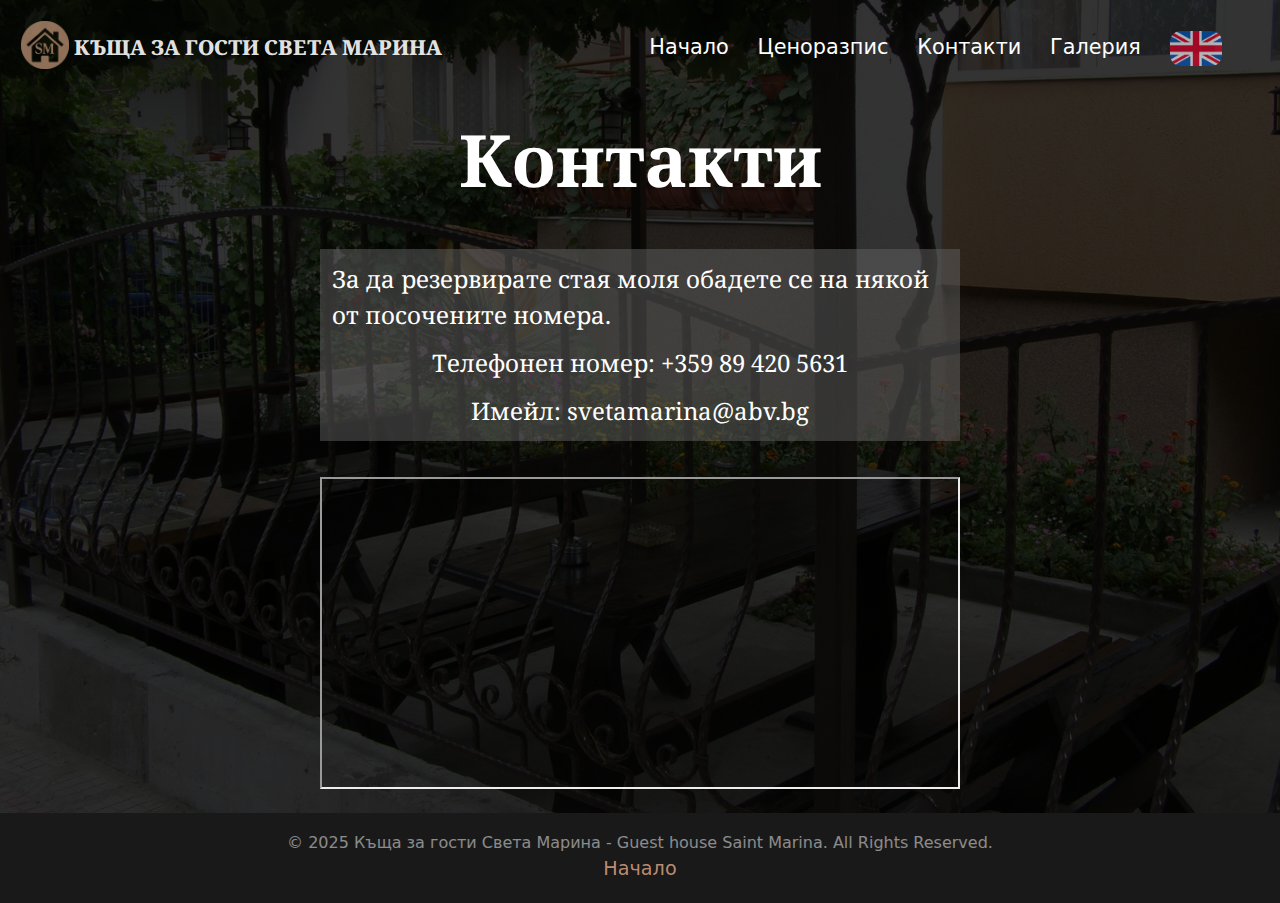
<file: contacts.html>
<!DOCTYPE html>
<html lang="en">

<head>
    <meta charset="UTF-8">
    <meta name="viewport" content="width=device-width, initial-scale=1.0">
    <title>Къща за гости Света Марина</title>
    <link rel="stylesheet" href="styles/styles.css">
    <link rel="stylesheet" href="styles/prices-styles.css">
    <link rel="stylesheet" href="styles/contacts-styles.css">
    <link rel="stylesheet" href="styles/responsive.css">
    <link rel="stylesheet" href="styles/responsive-contacts&prices.css">
</head>

<body>
    <header>
        <img src="./images/icons/home.png">
        <div class="first-div-home">
            <a class="main-header" href="index.html">
                <p>КЪЩА ЗА ГОСТИ СВЕТА МАРИНА</p>
            </a>

            <a href="contacts_en.html" class="phone-language">
                <img src="images/icons/flag_uk.png" class="flag_icon">
            </a>

            <button id="menu-wrapper">
                <img src="images/icons/menu.png" class="phone-menu">
            </button>

            <nav class="widescreen-nav">
                <ul class="">
                    <li><a href="index.html">
                            <p>Начало</p>
                        </a></li>
                    <li><a href="prices.html">
                            <p>Ценоразпис</p>
                        </a></li>
                    <li><a href="contacts.html">
                            <p>Контакти</p>
                        </a></li>
                    <li><a href="gallery.html">
                            <p>Галерия</p>
                        </a></li>
                    <li><a href="contacts_en.html">
                            <img src="images/icons/flag_uk.png" class="flag_icon">
                        </a></li>
                </ul>
            </nav>
        </div>


        <div class="phone-nav hidden" id="phone-nav">
            <nav>
                <ul class="">
                    <li><a href="index.html">
                            <p>Начало</p>
                        </a></li>
                    <li><a href="prices.html">
                            <p>Ценоразпис</p>
                        </a></li>
                    <li><a href="contacts.html">
                            <p>Контакти</p>
                        </a></li>
                    <li><a href="gallery.html">
                            <p>Галерия</p>
                        </a></li>
                </ul>
            </nav>
        </div>

        <div class="contacts-div">
            <h1>Контакти</h1>

            <div class="contacts-data">
                <p>За да резервирате стая моля обадете се на някой от посочените номера.</p>
                <p>Телефонен номер: +359 89 420 5631</p>
                <p>Имейл: svetamarina@abv.bg</p>
            </div>

            <iframe
                src="https://www.google.com/maps/embed?pb=!1m14!1m8!1m3!1d2952.4829098233704!2d27.756794324180206!3d42.26821393781087!3m2!1i1024!2i768!4f13.1!3m3!1m2!1s0x40a6cd76abea0e95%3A0xbcddb016f2a372e9!2z0KHQstC10YLQsCDQnNCw0YDQuNC90LA!5e0!3m2!1sen!2sbg!4v1749758450173!5m2!1sbg!2sbg"
                allowfullscreen="" loading="lazy" referrerpolicy="no-referrer-when-downgrade"></iframe>
        </div>
    </header>

    <footer>
        <p class="copyrights">© 2025 Къща за гости Света Марина - Guest house Saint Marina. All Rights Reserved.
        </p>
        <p><a href="index.html">Начало</a></p>
    </footer>

    <script src="logic/menu.js"></script>
</body>

</html>
</file>
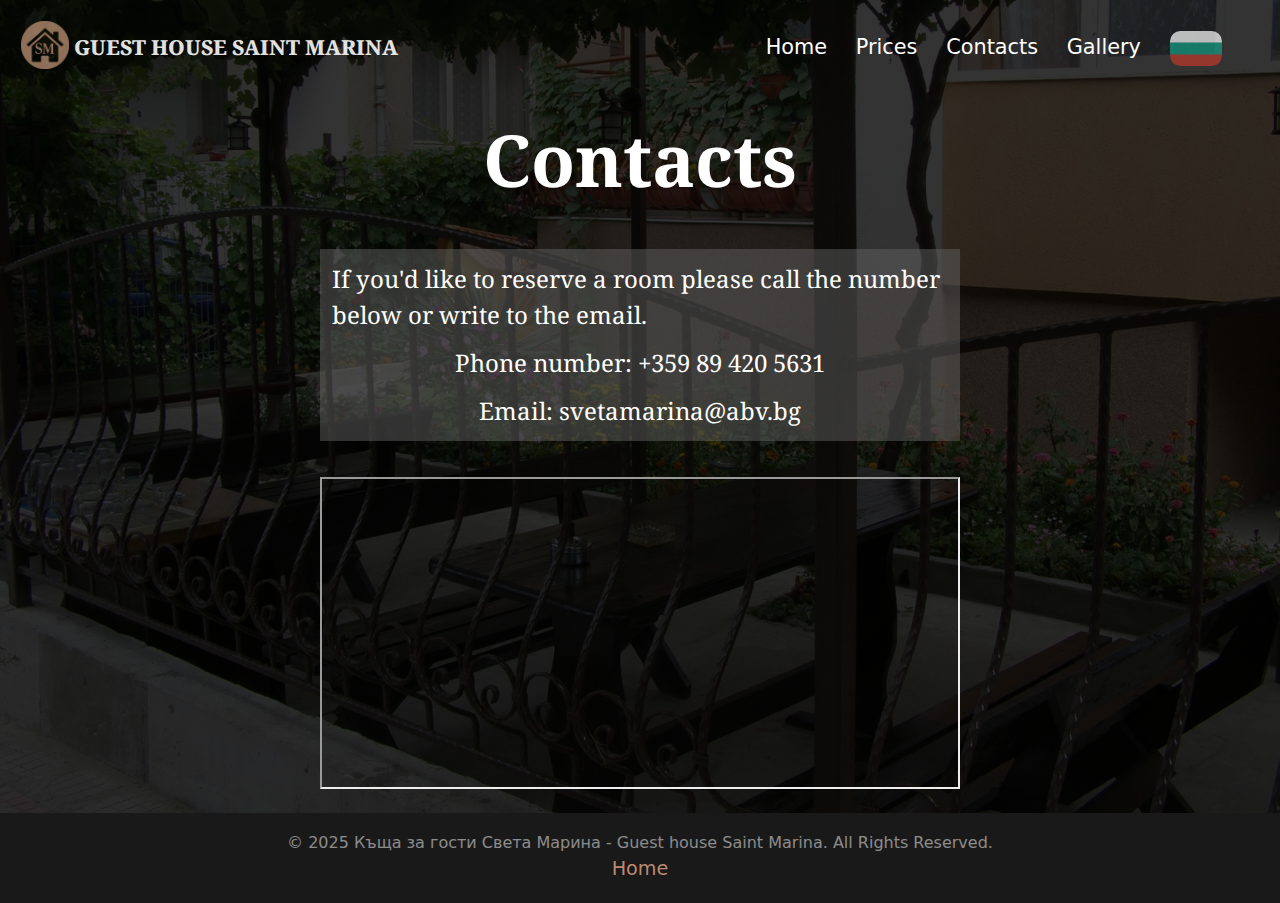
<file: contacts_en.html>
<!DOCTYPE html>
<html lang="en">

<head>
    <meta charset="UTF-8">
    <meta name="viewport" content="width=device-width, initial-scale=1.0">
    <title>Guest House Saint Marina</title>
    <link rel="stylesheet" href="styles/styles.css">
    <link rel="stylesheet" href="styles/prices-styles.css">
    <link rel="stylesheet" href="styles/contacts-styles.css">
    <link rel="stylesheet" href="styles/responsive.css">
    <link rel="stylesheet" href="styles/responsive-contacts&prices.css">
</head>

<body>
    <header>
        <img src="./images/icons/home.png">
        <div class="first-div-home">
            <a class="main-header" href="index_en.html">
                <p>GUEST HOUSE SAINT MARINA</p>
            </a>

            <a href="contacts.html" class="phone-language">
                <img src="images/icons/flag_bg.png" class="flag_icon">
            </a>

            <button id="menu-wrapper">
                <img src="images/icons/menu.png" class="phone-menu">
            </button>

            <nav class="widescreen-nav">
                <ul class="">
                    <li><a href="index_en.html">
                            <p>Home</p>
                        </a></li>
                    <li><a href="prices_en.html">
                            <p>Prices</p>
                        </a></li>
                    <li><a href="contacts_en.html">
                            <p>Contacts</p>
                        </a></li>
                    <li><a href="gallery_en.html">
                            <p>Gallery</p>
                        </a></li>
                    <li><a href="contacts.html">
                            <img src="images/icons/flag_bg.png" class="flag_icon">
                        </a></li>
                </ul>
            </nav>
        </div>


        <div class="phone-nav hidden" id="phone-nav">
            <nav>
                <ul class="">
                    <li><a href="index_en.html">
                            <p>Home</p>
                        </a></li>
                    <li><a href="prices_en.html">
                            <p>Prices</p>
                        </a></li>
                    <li><a href="contacts_en.html">
                            <p>Contacts</p>
                        </a></li>
                    <li><a href="gallery_en.html">
                            <p>Gallery</p>
                        </a></li>
                </ul>
            </nav>
        </div>

        <div class="contacts-div">
            <h1>Contacts</h1>

            <div class="contacts-data">
                <p>If you'd like to reserve a room please call the number below or write to the email.</p>
                <p>Phone number: +359 89 420 5631</p>
                <p>Email: svetamarina@abv.bg</p>
            </div>

            <iframe
                src="https://www.google.com/maps/embed?pb=!1m14!1m8!1m3!1d2952.4829098233704!2d27.756794324180206!3d42.26821393781087!3m2!1i1024!2i768!4f13.1!3m3!1m2!1s0x40a6cd76abea0e95%3A0xbcddb016f2a372e9!2z0KHQstC10YLQsCDQnNCw0YDQuNC90LA!5e0!3m2!1sen!2sbg!4v1749758450173!5m2!1sen!2sbg"
                allowfullscreen="" loading="lazy" referrerpolicy="no-referrer-when-downgrade"></iframe>
        </div>
    </header>

    <footer>
        <p class="copyrights">© 2025 Къща за гости Света Марина - Guest house Saint Marina. All Rights Reserved.
        </p>
        <p><a href="index_en.html">Home</a></p>
    </footer>

    <script src="logic/menu.js"></script>
</body>

</html>
</file>
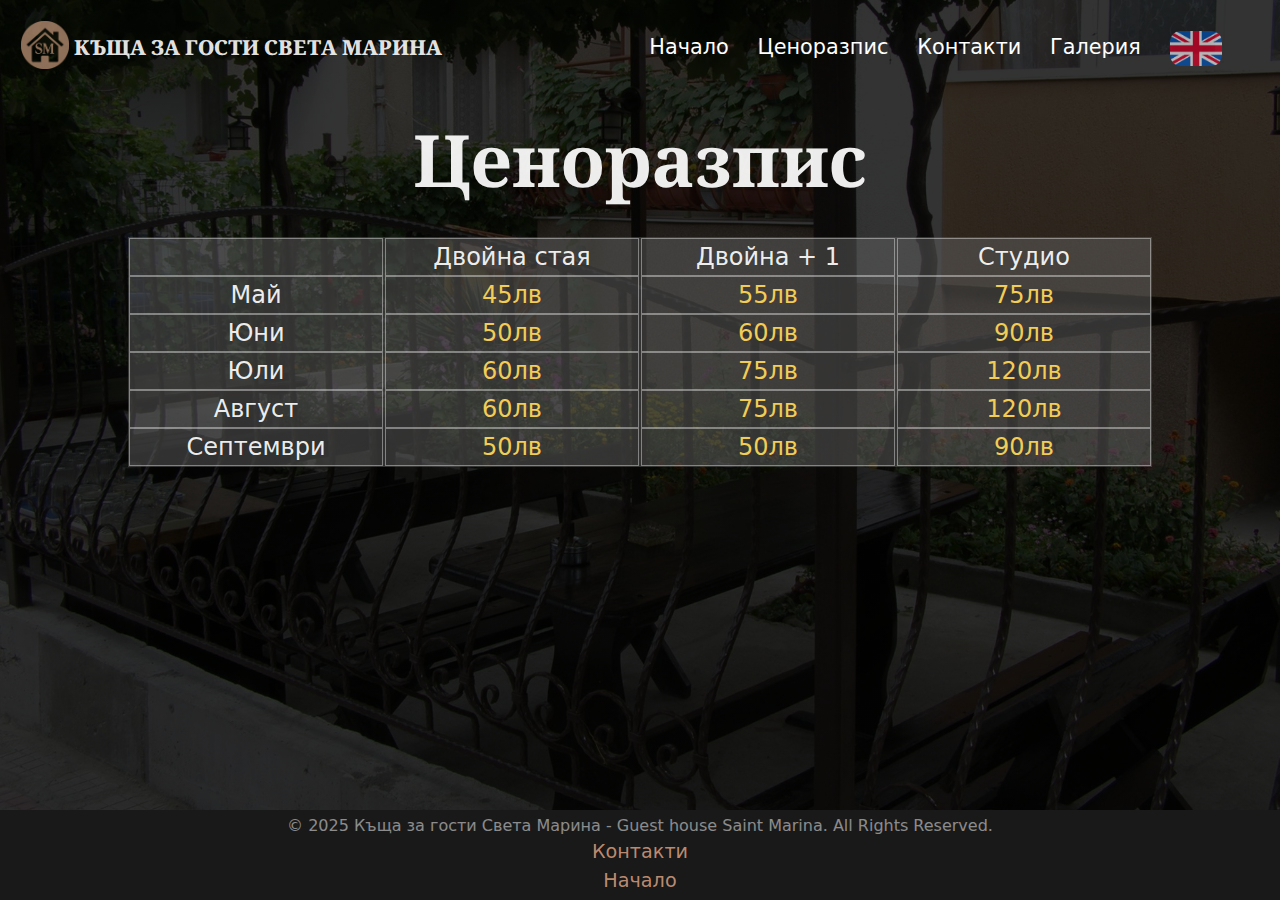
<file: prices.html>
<!DOCTYPE html>
<html lang="en">

<head>
    <meta charset="UTF-8">
    <meta name="viewport" content="width=device-width, initial-scale=1.0">
    <title>Къща за гости Света Марина</title>
    <link rel="stylesheet" href="styles/styles.css">
    <link rel="stylesheet" href="styles/prices-styles.css">
    <link rel="stylesheet" href="styles/responsive.css">
    <link rel="stylesheet" href="styles/responsive-contacts&prices.css">
</head>

<body>
    <header>
        <img src="./images/icons/home.png">
        <div class="first-div-home">
            <a class="main-header" href="index.html">
                <p>КЪЩА ЗА ГОСТИ СВЕТА МАРИНА</p>
            </a>

            <a href="prices_en.html" class="phone-language">
                <img src="images/icons/flag_uk.png" class="flag_icon">
            </a>


            <button id="menu-wrapper">
                <img src="images/icons/menu.png" class="phone-menu">
            </button>

            <nav class="widescreen-nav">
                <ul class="">
                    <li><a href="index.html">
                            <p>Начало</p>
                        </a></li>
                    <li><a href="prices.html">
                            <p>Ценоразпис</p>
                        </a></li>
                    <li><a href="contacts.html">
                            <p>Контакти</p>
                        </a></li>
                    <li><a href="gallery.html">
                            <p>Галерия</p>
                        </a></li>
                    <li><a href="prices_en.html">
                            <img src="images/icons/flag_uk.png" class="flag_icon">
                        </a></li>
                </ul>
            </nav>
        </div>


        <div class="phone-nav hidden" id="phone-nav">
            <nav>
                <ul class="">
                    <li><a href="index.html">
                            <p>Начало</p>
                        </a></li>
                    <li><a href="prices.html">
                            <p>Ценоразпис</p>
                        </a></li>
                    <li><a href="contacts.html">
                            <p>Контакти</p>
                        </a></li>
                    <li><a href="gallery.html">
                            <p>Галерия</p>
                        </a></li>
                </ul>
            </nav>
        </div>

        <div class="table-div">
            <h1>Ценоразпис</h1>
            <div>
                <div class="table-start">
                    <p><br></p>
                    <p>Май</p>
                    <p>Юни</p>
                    <p>Юли</p>
                    <p>Август</p>
                    <p>Септември</p>
                </div>

                <div>
                    <p>Двойна стая</p>
                    <p class="price-tag">45лв</p>
                    <p class="price-tag">50лв</p>
                    <p class="price-tag">60лв</p>
                    <p class="price-tag">60лв</p>
                    <p class="price-tag">50лв</p>
                </div>

                <div>
                    <p>Двойна + 1</p>
                    <p class="price-tag">55лв</p>
                    <p class="price-tag">60лв</p>
                    <p class="price-tag">75лв</p>
                    <p class="price-tag">75лв</p>
                    <p class="price-tag">50лв</p>
                </div>

                <div>
                    <p>Студио</p>
                    <p class="price-tag">75лв</p>
                    <p class="price-tag">90лв</p>
                    <p class="price-tag">120лв</p>
                    <p class="price-tag">120лв</p>
                    <p class="price-tag">90лв</p>
                </div>
            </div>
        </div>
    </header>

    <footer>
        <p class="copyrights">© 2025 Къща за гости Света Марина - Guest house Saint Marina. All Rights Reserved.
        </p>
        <p><a href="contacts.html">Контакти</a></p>
        <p><a href="index.html">Начало</a></p>
    </footer>

    <script src="logic/menu.js"></script>
</body>

</html>
</file>
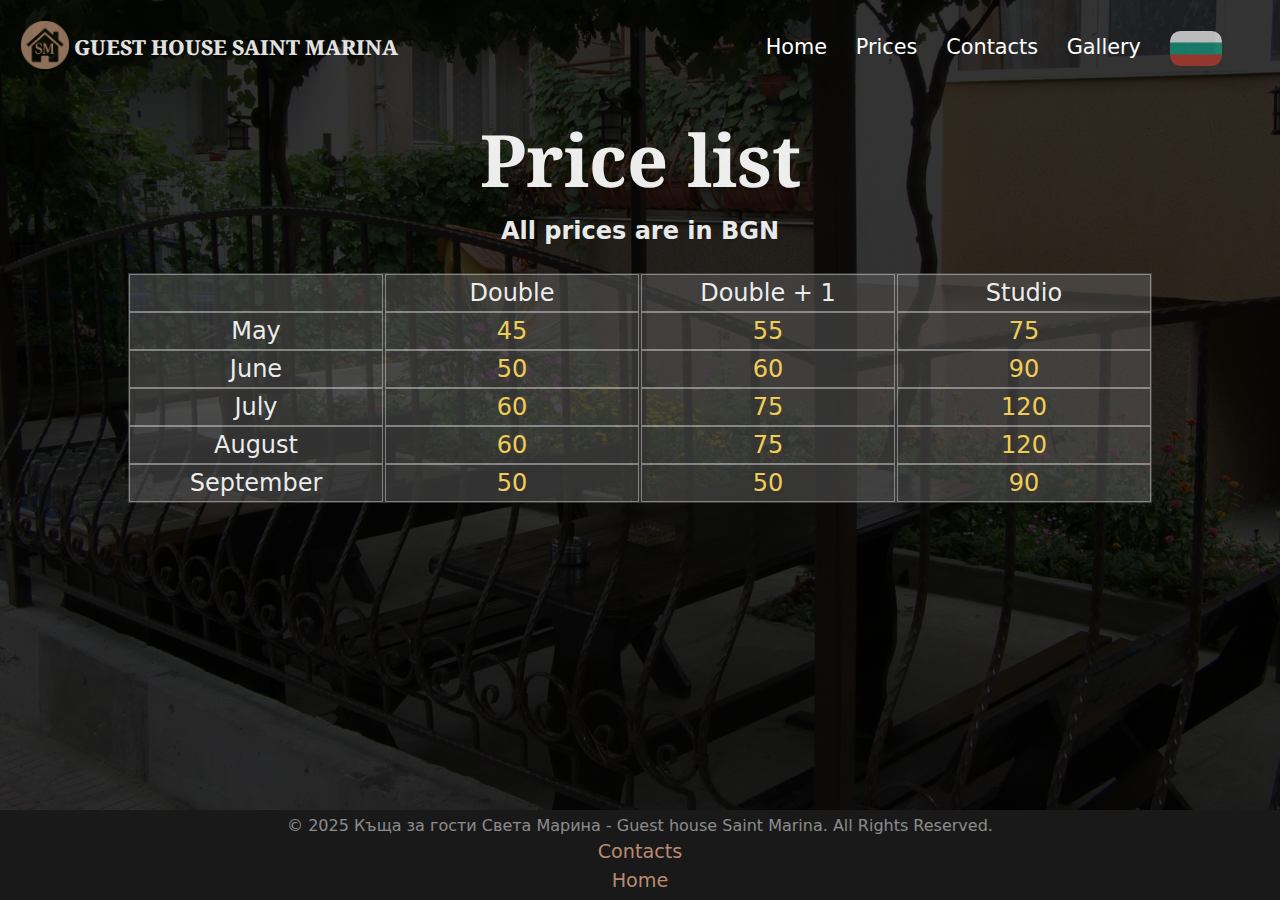
<file: prices_en.html>
<!DOCTYPE html>
<html lang="en">

<head>
    <meta charset="UTF-8">
    <meta name="viewport" content="width=device-width, initial-scale=1.0">
    <title>Guest House Saint Marina</title>
    <link rel="stylesheet" href="styles/styles.css">
    <link rel="stylesheet" href="styles/prices-styles.css">
    <link rel="stylesheet" href="styles/responsive.css">
    <link rel="stylesheet" href="styles/responsive-contacts&prices.css">
</head>

<body>
    <header>
        <img src="./images/icons/home.png">
        <div class="first-div-home">
            <a class="main-header" href="index_en.html">
                <p>GUEST HOUSE SAINT MARINA</p>
            </a>

            <a href="prices.html" class="phone-language">
                <img src="images/icons/flag_bg.png" class="flag_icon">
            </a>


            <button id="menu-wrapper">
                <img src="images/icons/menu.png" class="phone-menu">
            </button>

            <nav class="widescreen-nav">
                <ul class="">
                    <li><a href="index_en.html">
                            <p>Home</p>
                        </a></li>
                    <li><a href="prices_en.html">
                            <p>Prices</p>
                        </a></li>
                    <li><a href="contacts_en.html">
                            <p>Contacts</p>
                        </a></li>
                    <li><a href="gallery_en.html">
                            <p>Gallery</p>
                        </a></li>
                    <li><a href="prices.html">
                            <img src="images/icons/flag_bg.png" class="flag_icon">
                        </a></li>
                </ul>
            </nav>
        </div>


        <div class="phone-nav hidden" id="phone-nav">
            <nav>
                <ul class="">
                    <li><a href="index_en.html">
                            <p>Home</p>
                        </a></li>
                    <li><a href="prices_en.html">
                            <p>Prices</p>
                        </a></li>
                    <li><a href="contacts_en.html">
                            <p>Contacts</p>
                        </a></li>
                    <li><a href="gallery_en.html">
                            <p>Gallery</p>
                        </a></li>
                </ul>
            </nav>
        </div>

        <div class="table-div">
            <h1>Price list</h1>
            <h4>All prices are in BGN</h4>

            <div>
                <div class="table-start">
                    <p><br></p>
                    <p>May</p>
                    <p>June</p>
                    <p>July</p>
                    <p>August</p>
                    <p>September</p>
                </div>

                <div>
                    <p>Double</p>
                    <p class="price-tag">45</p>
                    <p class="price-tag">50</p>
                    <p class="price-tag">60</p>
                    <p class="price-tag">60</p>
                    <p class="price-tag">50</p>
                </div>

                <div>
                    <p>Double + 1</p>
                    <p class="price-tag">55</p>
                    <p class="price-tag">60</p>
                    <p class="price-tag">75</p>
                    <p class="price-tag">75</p>
                    <p class="price-tag">50</p>
                </div>

                <div>
                    <p>Studio</p>
                    <p class="price-tag">75</p>
                    <p class="price-tag">90</p>
                    <p class="price-tag">120</p>
                    <p class="price-tag">120</p>
                    <p class="price-tag">90</p>
                </div>
            </div>
        </div>
    </header>

    <footer>
        <p class="copyrights">© 2025 Къща за гости Света Марина - Guest house Saint Marina. All Rights Reserved.
        </p>
        <p><a href="contacts_en.html">Contacts</a></p>
        <p><a href="index_en.html">Home</a></p>
    </footer>

    <script src="logic/menu.js"></script>
</body>

</html>
</file>
<file: styles/styles.css>
@import url('https://fonts.googleapis.com/css2?family=Noto+Serif:ital,wght@0,100..900;1,100..900&display=swap');
@import url('https://fonts.googleapis.com/css2?family=El+Messiri:wght@400..700&display=swap');

* {
    padding: 0;
    margin: 0;
    box-sizing: border-box;
}

html {
    font: 16px/1.5 system-ui, -apple-system, BlinkMacSystemFont, 'Segoe UI', Roboto, Oxygen, Ubuntu, Cantarell, 'Open Sans', 'Helvetica Neue', sans-serif;
}

body {
    font: inherit;
    height: 100vh;
    min-width: 320px;
}

header {
    display: flex;
    flex-direction: column;

    min-height: 90vh;
    height: fit-content;


    background-image: linear-gradient(rgba(0, 0, 0, 0.8),
            rgba(0, 0, 0, 0.8)), url("../images/front-page.png");
    background-repeat: no-repeat;
    background-size: cover;
    background-position: top;

    img {
        position: absolute;
        width: 3em;
        margin: 1.3em;
        padding: 0;
        opacity: 70%;
    }

    nav ul {
        list-style: none;
        display: flex;
        margin-right: 2em;

        li {
            display: flex;
            padding: 0 0.9em;

            a {

                text-decoration: none;
                text-align: center;
                text-wrap: nowrap;
                color: white;
                font-size: 1.3em;
                font-family: system-ui, -apple-system, BlinkMacSystemFont, 'Segoe UI', Roboto, Oxygen, Ubuntu, Cantarell, 'Open Sans', 'Helvetica Neue', sans-serif;
                font-weight: 400;
            }
        }
    }

    div {
        display: flex;
        justify-content: space-between;
        padding: 2em 4em 0 4em;
    }

    .main-header {
        margin-left: 0.5em;
        margin-bottom: 2em;
        font-family: "Noto Serif", serif;
        font-size: 1.3em;
        font-weight: 800;
        color: rgba(255, 255, 255, 0.9);
        text-decoration: none;
    }

    .phone-language {
        display: none;
    }

    .flag_icon {
        width: 2.5em;
        height: auto;
        margin: 0;
        top: 1.5em;
        border-radius: 0.5em;

        transition: transform 330ms ease-in-out,
            opacity 330ms ease-in-out;
    }

    .flag_icon:hover {
        transform: scale(110%);
        opacity: 90%;
    }

    .header-description {
        flex-direction: column;
        gap: 2em;
        width: 60%;
        color: rgba(255, 255, 255, 0.9);
        font-family: "Noto Serif", serif;
        padding-bottom: 2em;

        h1,
        h2,
        h3 {
            font-weight: 400;
            line-height: 1.3em;
            font-family: "Noto Serif", serif;
            ;
        }

        p {
            font-size: 1.5em;

            a {
                text-decoration: none;
                color: yellow;
                font-weight: bold;
            }
        }

        h1 {
            font-size: 4em;
        }

        h2 {
            font-size: 1.7em;
            max-width: 70%;
        }

        h3 {
            font-size: 2em;
        }
    }
}

main {
    background-color: rgba(245, 245, 245, 1);
    display: flex;
    flex-direction: column;

    .small-gallery {
        background-color: rgb(0, 0, 0);
        display: flex;
        flex-wrap: wrap;
        justify-content: center;
        margin-bottom: 1em;


        div {
            background-color: black;
            width: 33.333333%;
            aspect-ratio: 1/0.75;
            margin: 0;
            padding: 0;
            overflow: hidden;

            img {
                transition: transform 330ms ease-in-out;
                width: 100%;
                height: 100%;
                object-fit: cover;
            }
        }
    }

    .house-features {
        display: flex;
        flex-direction: column;
        margin: 6em 4em 2em 4em;
        gap: 6em;
        width: 60%;
        align-self: center;

        h1 {
            color: rgba(0, 0, 0, 0.8);
            font-weight: 400;
            margin-bottom: 0.3em;
        }

        h3 {
            font-weight: 400;
            color: rgba(0, 0, 0, 0.5);
            font-size: 1.3em;
            line-height: 1.4em;
        }

        .sections {
            display: flex;
            justify-content: space-between;
            margin: 0 8em 0 8em;

            section {
                display: flex;
                flex-direction: column;
                gap: 1em;

                width: 45%;
                padding: 2em;


                box-shadow: 0 0 2em 0 rgba(0, 0, 0, 0.1);

                img {
                    width: 50px;
                    aspect-ratio: 1/1;
                    align-self: center;
                }

                p {
                    font-family: Verdana, Geneva, Tahoma, sans-serif;
                    font-size: 1em;
                    opacity: 50%;
                    font-weight: 4100;
                }
            }
        }
    }

    .location {
        background-color: black;
        background-image: linear-gradient(rgba(209, 154, 124, 1), rgba(209, 154, 124, 0.4), rgb(221, 168, 116, 0));

        div {
            display: flex;
            flex-direction: column;
            margin: 2.2em 4em 2.2em 4em;
            gap: 1em;
            min-width: 40%;
            justify-self: center;

            p {
                font-size: 2.5em;
                color: white;
                align-self: center;
            }

            iframe {
                width: 100%;
                aspect-ratio: 1/0.5;
                border: none;
                align-self: center;
                margin-bottom: 3em;
            }

            .book-button {
                background-color: rgba(0, 0, 0, 0);
                border: 0.05em solid;
                border-color: white;
            }

            .book-button:hover {
                background-color: white;
                color: rgb(209, 154, 124, 1);
            }
        }
    }
}

footer {
    height: fit-content;
    display: flex;
    flex-direction: column;
    align-items: center;
    justify-content: center;

    .copyrights {
        color: rgba(255, 255, 255, 0.5);
    }

    font-size: 1em;

    a {
        font-size: 1.2em;
        text-decoration: none;
        color: rgba(209, 154, 124, 0.9);
    }

    a:hover {
        color: rgb(220, 191, 162);
    }
}

.house-features,
.location {
    min-height: 80%;
}

.book-button {
    text-decoration: none;
    height: 3.5em;
    align-self: center;
    align-content: center;
    font-size: 1.3em;
    background-color: rgba(209, 154, 124, 1);
    border: 0;
    border-radius: 0.3em;
    color: rgba(255, 255, 255, 1);
    padding: 0 5em;

    transition: background-color 250ms ease-in-out,
        color 250ms ease-in-out;
}

.book-button:hover {
    background-color: black;
}

.phone-menu {
    display: none;
}

.phone-nav {
    display: none;
}

#menu-wrapper {
    display: none;
}
</file>
<file: styles/prices-styles.css>
@import url('https://fonts.googleapis.com/css2?family=Noto+Serif:ital,wght@0,100..900;1,100..900&display=swap');
@import url('https://fonts.googleapis.com/css2?family=El+Messiri:wght@400..700&display=swap');

body {
    flex-direction: column;
    justify-content: space-between;
    background-color: white;
}

footer {
    min-height: 10vh;
    height: fit-content;
    background-color: rgba(0, 0, 0, 0.9);
    padding: 0;
    margin: 0;
}

h1 {
    font-size: 3em;
    font-family: "Noto Serif", serif;
}

.header-div {
    max-height: 4em;
}

.table-div {
    color: rgba(255, 255, 255, 0.925);
    display: flex;
    flex-direction: column;
    align-items: center;
    justify-items: center;
    padding: 0;

    font-size: 1.5em;
    font-family: system-ui, -apple-system, BlinkMacSystemFont, 'Segoe UI', Roboto, Oxygen, Ubuntu, Cantarell, 'Open Sans', 'Helvetica Neue', sans-serif;

    div {
        display: flex;
        flex-direction: row;
        padding: 0;
        margin-top: 0.5em;
        width: 80%;
        align-content: center;

        div {
            display: flex;
            flex-direction: column;
            justify-content: space-between;

            border: 1px solid rgba(0, 0, 0, 0);
            border-collapse: collapse;
            background-color: rgba(101, 101, 101, 0.478);

            p {
                width: 100%;
                align-self: center;
                text-align: center;
                border: 1px solid rgba(255, 255, 255, 0.392);
                border-collapse: collapse;
            }
        }
    }
}

.price-tag {
    color: rgb(242, 205, 86);
}
</file>
<file: styles/contacts-styles.css>
@import url('https://fonts.googleapis.com/css2?family=Noto+Serif:ital,wght@0,100..900;1,100..900&display=swap');
@import url('https://fonts.googleapis.com/css2?family=El+Messiri:wght@400..700&display=swap');

h1 {
    font-size: 3em;
    margin-top: 0;
}

.contacts-div {
    display: flex;
    flex-direction: column;
    justify-content: unset;
    gap: 1.5em;
    color: white;
    font-size: 1.5em;
    width: 50%;
    height: 100%;
    align-self: center;
    align-items: center;
    padding: 0;
    font-family: "Noto Serif", serif;
}

.contacts-data {
    display: flex;
    flex-direction: column;
    justify-content: space-around;
    gap: 0.5em;
    padding: 0.5em;
    align-items: center;
    width: 100%;
    background-color: rgba(101, 101, 101, 0.478);
}

iframe {
    display: flex;
    margin: 1em 0 1em 0;
    width: 100%;
    height: 13em;
    align-self: end;
    margin-top: auto;
}

footer {
    display: flex;
}
</file>
<file: styles/responsive.css>
@media (width <=1200px) {
    html {
        font-size: 14px;
    }

    .sections {
        width: 100%;
        align-self: center;
    }

    .location {
        div {
            width: 60%;
        }
    }
}

@media (width <=1000px) {
    html {
        font-size: 12px;
    }

    header {
        position: relative;
    }

    .phone-language {
        display: inline-block !important;
        position: absolute;
        top: 15px;
        right: 95px;

        .flag_icon {
            top: 0px;
            width: 40px;
        }
    }

    .table-div {
        div {
            width: 90%;
        }
    }

    .house-features {
        width: 85% !important;
    }

    .first-div-home {
        padding-right: 1em;
    }

    .phone-nav {
        background-color: rgba(0, 0, 0, 0);
        position: absolute;
        top: 50px;
        right: 10px;
        display: flex;
        width: 50%;
        padding: 0em;
        border-radius: 5px;

        ul {
            flex-direction: column;
            gap: 1px;
            margin: 0;
            padding: 0;

            li {
                background-color: rgb(39, 39, 39);
                border-radius: 3px;
                border: 0.01em solid rgb(209, 154, 124, 1);
                padding: 0;

                a {
                    width: 100%;
                    height: 4em;
                    align-content: center;
                    color: rgb(209, 154, 124, 1);
                }
            }
        }
    }

    .first-div-home {
        position: relative;
        padding-bottom: 0;
    }

    #menu-wrapper {
        position: absolute;
        width: 40px;
        background-color: rgba(0, 0, 0, 0);
        border: none;
        justify-items: center;
        right: 10px;
        top: 10px;
    }

    .phone-menu {
        display: flex;
        position: relative;
        width: 100%;
        margin: 0;
    }

    .menu-option {
        display: none;
    }

    .shown {
        display: block;
    }

    .hidden {
        display: none;
    }

    .widescreen-nav {
        display: none;
    }

    #menu-wrapper {
        display: block;
    }
}

@media (width <=800px) {
    html {
        font-size: 10px;
    }

    header {
        min-height: 40% !important;
    }

    .header-description {
        width: 100% !important;
        padding-top: 0;
    }


    .small-gallery img {
        pointer-events: none;
    }

    .phone-nav {
        top: 50px;
    }

    #menu-wrapper {
        width: 40px;
    }
}

@media (width <=600px) {
    html {
        font-size: 10px;
    }

    .small-gallery {
        background-color: rgb(0, 0, 0);
        display: flex;
        flex-wrap: wrap;
        justify-content: center;
        margin-bottom: 1em;


        div {
            background-color: black;
            width: 50% !important;
            aspect-ratio: 1/0.75;
        }
    }
}

@media (width <=500px) {
    html {
        font-size: 10px;
    }

    .phone-nav {
        top: 50px;
    }
}

@media (width <=400px) {

    html {
        font-size: 9px;
    }

    .phone-language {
        right: 85px;
    }

    .flag_icon {
        width: 35px !important;
    }

    #menu-wrapper {
        width: 35px;
    }
}

@media (width <=350px) {

    html {
        font-size: 8.5px;
    }

    .phone-language {
        right: 75px;
    }

    .flag_icon {
        width: 30px !important;
    }

    #menu-wrapper {
        width: 30px;
    }
}

@media (width > 1000px) {
    header {
        nav ul {
            li {
                a:after {
                    transition: all ease-in-out .2s;
                    background: none repeat scroll 0 0 white;
                    content: "";
                    display: block;
                    height: 0.1em;
                    width: 0;
                }

                a:hover:after {
                    width: 100%;
                }
            }
        }
    }

    .small-gallery {
        img:hover {
            transform: scale(120%);
        }
    }
}
</file>
<file: styles/responsive-contacts&prices.css>
@media (width <=800px) {
    header {
        height: 90%;
    }

    .contacts-div {
        width: 80%;
    }
}
</file>
